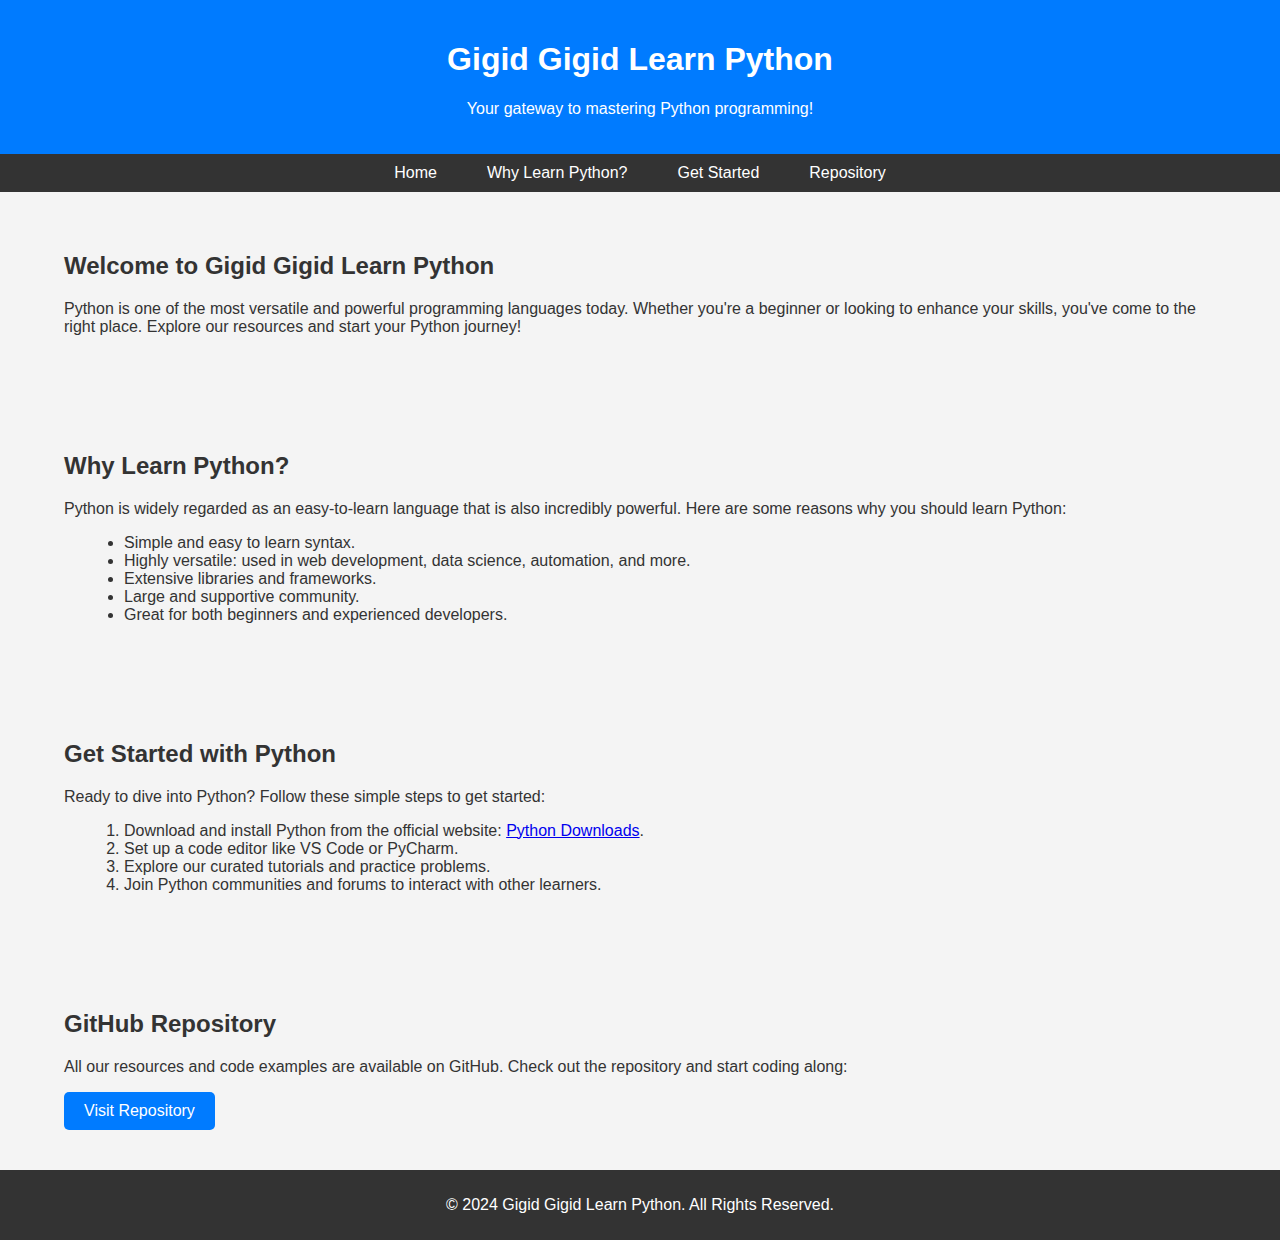
<file: website/index.html>
<!DOCTYPE html>
<html lang="en">
<head>
    <meta charset="UTF-8">
    <meta name="viewport" content="width=device-width, initial-scale=1.0">
    <title>Gigid Gigid Learn Python</title>
    <link rel="stylesheet" href="style.css">
</head>
<body>

    <header>
        <div class="container">
            <h1>Gigid Gigid Learn Python</h1>
            <p>Your gateway to mastering Python programming!</p>
        </div>
    </header>

    <nav>
        <div class="container">
            <ul>
                <li><a href="#home">Home</a></li>
                <li><a href="#why-learn-python">Why Learn Python?</a></li>
                <li><a href="#get-started">Get Started</a></li>
                <li><a href="#repository">Repository</a></li>
            </ul>
        </div>
    </nav>

    <section id="home">
        <div class="container">
            <h2>Welcome to Gigid Gigid Learn Python</h2>
            <p>Python is one of the most versatile and powerful programming languages today. Whether you're a beginner or looking to enhance your skills, you've come to the right place. Explore our resources and start your Python journey!</p>
        </div>
    </section>

    <section id="why-learn-python">
        <div class="container">
            <h2>Why Learn Python?</h2>
            <p>Python is widely regarded as an easy-to-learn language that is also incredibly powerful. Here are some reasons why you should learn Python:</p>
            <ul>
                <li>Simple and easy to learn syntax.</li>
                <li>Highly versatile: used in web development, data science, automation, and more.</li>
                <li>Extensive libraries and frameworks.</li>
                <li>Large and supportive community.</li>
                <li>Great for both beginners and experienced developers.</li>
            </ul>
        </div>
    </section>

    <section id="get-started">
        <div class="container">
            <h2>Get Started with Python</h2>
            <p>Ready to dive into Python? Follow these simple steps to get started:</p>
            <ol>
                <li>Download and install Python from the official website: <a href="https://www.python.org/downloads/" target="_blank">Python Downloads</a>.</li>
                <li>Set up a code editor like VS Code or PyCharm.</li>
                <li>Explore our curated tutorials and practice problems.</li>
                <li>Join Python communities and forums to interact with other learners.</li>
            </ol>
        </div>
    </section>

    <section id="repository">
        <div class="container">
            <h2>GitHub Repository</h2>
            <p>All our resources and code examples are available on GitHub. Check out the repository and start coding along:</p>
            <a href="https://github.com/ekasnh/gigid-gigid-learn-python" target="_blank" class="repo-link">Visit Repository</a>
        </div>
    </section>

    <footer>
        <div class="container">
            <p>&copy; 2024 Gigid Gigid Learn Python. All Rights Reserved.</p>
        </div>
    </footer>

</body>
</html>
</file>
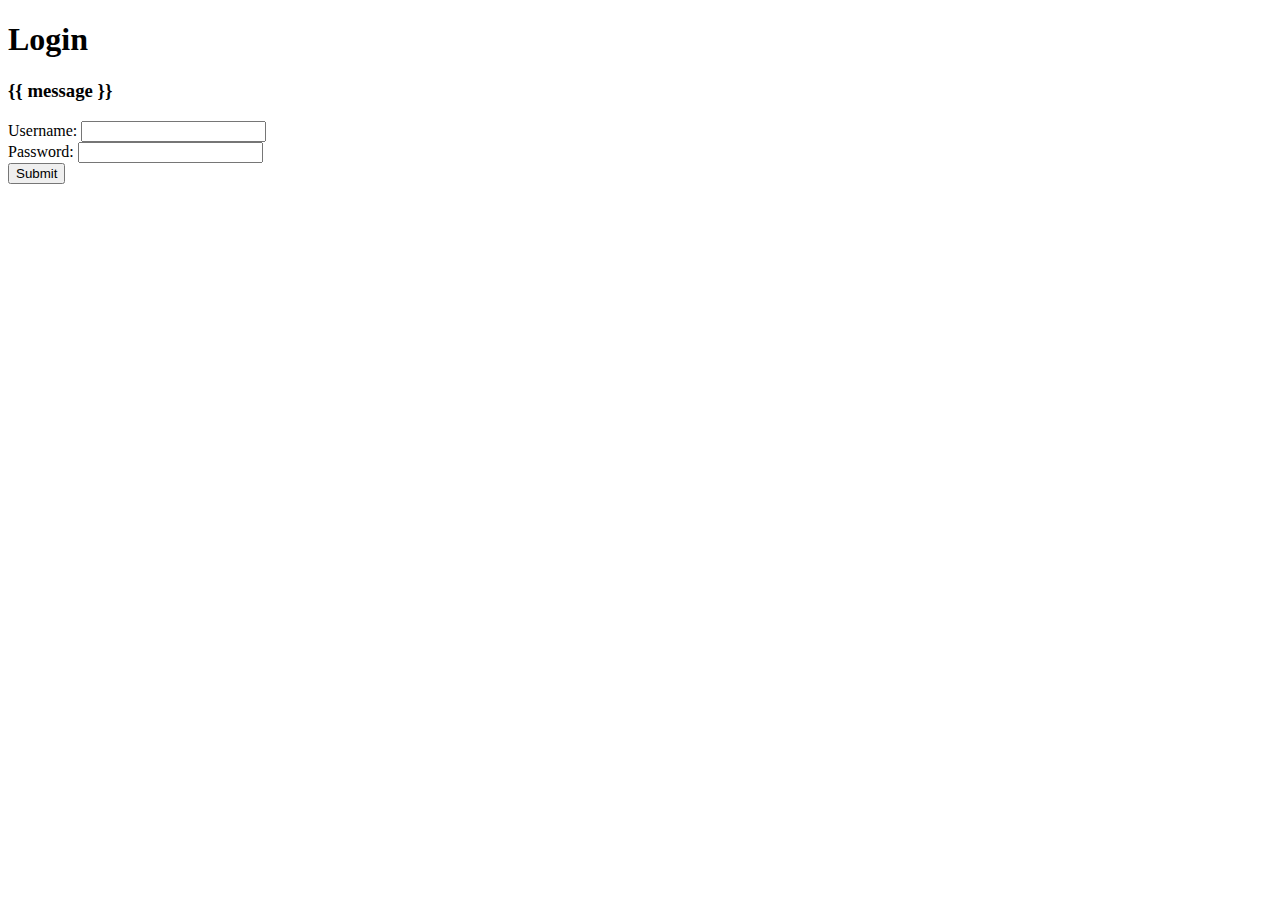
<file: SocketIntegrationPracticeBasic/socket/login.html>
<!DOCTYPE html>
<html lang="en">
<head>
    <meta charset="UTF-8">
</head>
<body>
<h1>Login</h1>
<h3>{{ message }}</h3>
<form method="post" action="/login">
    <label>Username:</label>
    <input type="text" name="username">
    <br>
    <label>Password:</label>
    <input type="password" name="password">
    <br>
    <button type="submit">Submit</button>
</form>
</body>
</html>
</file>
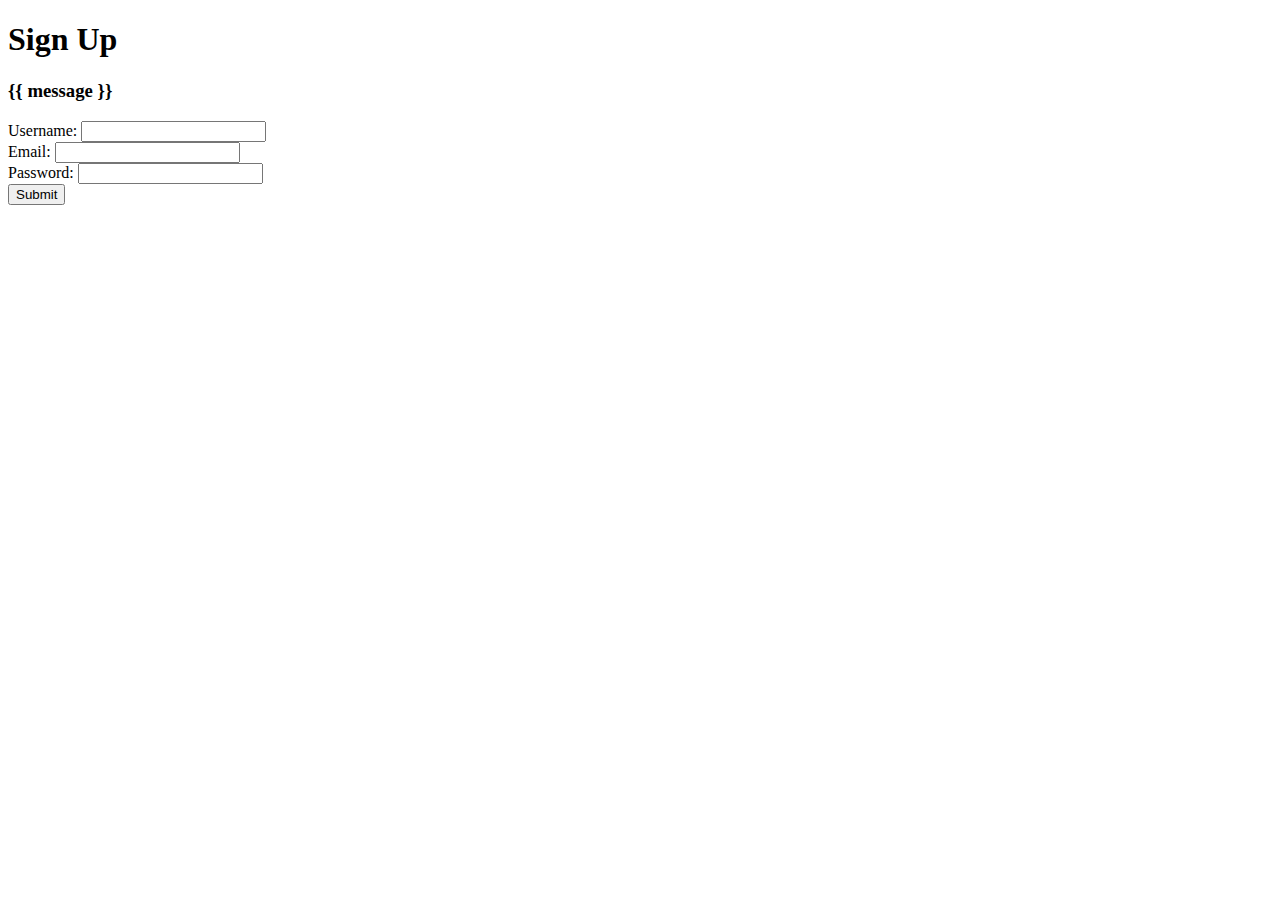
<file: SocketIntegrationPracticeBasic/socket/signup.html>
<!DOCTYPE html>
<html lang="en">
<head>
    <meta charset="UTF-8">
</head>
<body>
<h1>Sign Up</h1>
<h3>{{ message }}</h3>
<form method="post" action="/signup">
    <label>Username:</label>
    <input type="text" name="username">
    <br>
    <label>Email:</label>
    <input type="email" name="email">
    <br>
    <label>Password:</label>
    <input type="password" name="password">
    <br>
    <button type="submit">Submit</button>
</form>
</body>
</html>
</file>
<file: website/style.css>
body {
    font-family: Arial, sans-serif;
    margin: 0;
    padding: 0;
    background-color: #f4f4f4;
    color: #333;
}

header {
    background-color: #007BFF;
    color: #fff;
    padding: 20px 0;
    text-align: center;
}

.container {
    width: 90%;
    max-width: 1200px;
    margin: 0 auto;
}

nav {
    background-color: #333;
    color: #fff;
    padding: 10px 0;
}

nav ul {
    list-style: none;
    padding: 0;
    margin: 0;
    display: flex;
    justify-content: center;
}

nav ul li {
    margin: 0 15px;
}

nav ul li a {
    color: #fff;
    text-decoration: none;
    padding: 5px 10px;
    transition: background-color 0.3s;
}

nav ul li a:hover {
    background-color: #007BFF;
    border-radius: 5px;
}

section {
    padding: 40px 0;
}

h2 {
    margin-bottom: 20px;
}

ul, ol {
    margin-left: 20px;
}

.repo-link {
    display: inline-block;
    background-color: #007BFF;
    color: #fff;
    padding: 10px 20px;
    text-decoration: none;
    border-radius: 5px;
    transition: background-color 0.3s;
}

.repo-link:hover {
    background-color: #0056b3;
}

footer {
    background-color: #333;
    color: #fff;
    text-align: center;
    padding: 10px 0;
}
</file>
